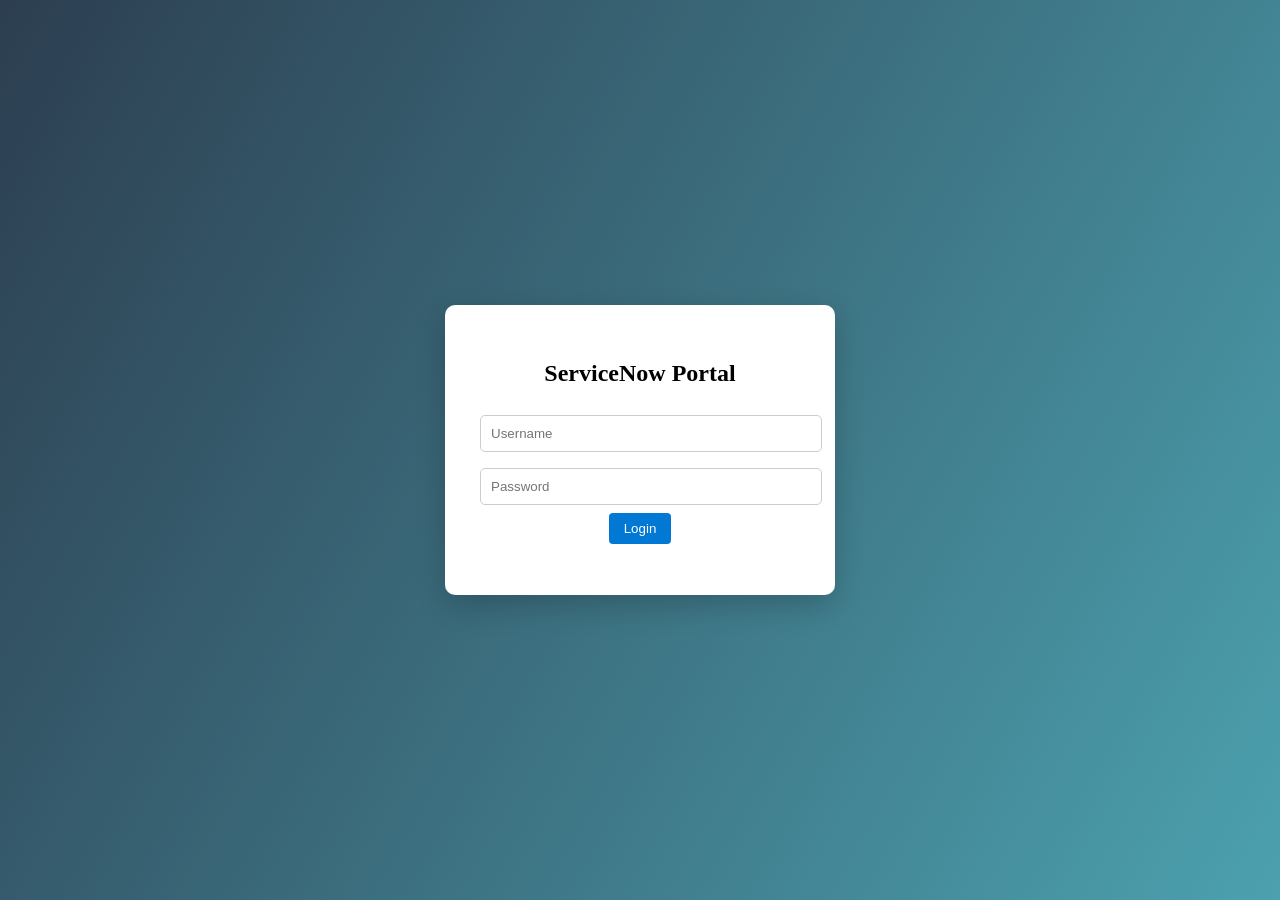
<file: index2.html>
<!DOCTYPE html>
<html>
<head>
<title>ServiceNow Support Portal</title>

<style>

body{
font-family:Segoe UI;
margin:0;
background:#eef2f7;
}

/* NAVBAR */

.navbar{
background:#1f2d3d;
color:white;
padding:15px 25px;
display:flex;
justify-content:space-between;
align-items:center;
}

.navbar span{
font-size:14px;
opacity:0.8;
}

/* LOGIN */

.login{
display:flex;
justify-content:center;
align-items:center;
height:100vh;
background:linear-gradient(120deg,#2c3e50,#4ca1af);
}

.login-box{
background:white;
padding:35px;
width:320px;
border-radius:10px;
text-align:center;
box-shadow:0 10px 30px rgba(0,0,0,0.2);
}

input,select{
width:100%;
padding:10px;
margin:8px 0;
border:1px solid #ccc;
border-radius:5px;
}

/* DASHBOARD */

.container{
background:white;
margin:20px;
padding:20px;
border-radius:8px;
box-shadow:0 5px 10px rgba(0,0,0,0.1);
}

.stats{
display:flex;
gap:20px;
margin:20px;
}

.card{
flex:1;
background:white;
padding:20px;
border-radius:8px;
box-shadow:0 5px 10px rgba(0,0,0,0.1);
text-align:center;
}

.card h3{
margin:0;
color:#777;
}

.card p{
font-size:26px;
font-weight:bold;
margin-top:10px;
}

/* BUTTONS */

button{
padding:8px 15px;
background:#0078d4;
border:none;
color:white;
border-radius:4px;
cursor:pointer;
}

button:hover{
background:#005fa3;
}

.delete{
background:#e74c3c;
}

.delete:hover{
background:#c0392b;
}

/* TABLE */

table{
width:100%;
border-collapse:collapse;
}

th,td{
padding:10px;
border-bottom:1px solid #ddd;
text-align:center;
}

th{
background:#f4f6f9;
}

.status-open{
color:#27ae60;
font-weight:bold;
}

.status-closed{
color:#e74c3c;
font-weight:bold;
}

.search-box{
margin-bottom:15px;
}

.hidden{
display:none;
}

</style>

</head>

<body>

<!-- LOGIN PAGE -->

<div id="loginPage" class="login">

<div class="login-box">

<h2>ServiceNow Portal</h2>

<input type="text" id="username" placeholder="Username">
<input type="password" id="password" placeholder="Password">

<button onclick="login()">Login</button>

<p id="msg"></p>

</div>

</div>


<!-- DASHBOARD -->

<div id="dashboard" class="hidden">

<div class="navbar">
<h2>Support Ticket Dashboard</h2>
<span id="welcomeUser"></span>
<button onclick="logout()">Logout</button>
</div>


<!-- STATISTICS -->

<div class="stats">

<div class="card">
<h3>Total Tickets</h3>
<p id="totalTickets">0</p>
</div>

<div class="card">
<h3>Open</h3>
<p id="openTickets">0</p>
</div>

<div class="card">
<h3>Closed</h3>
<p id="closedTickets">0</p>
</div>

</div>


<!-- CREATE TICKET -->

<div class="container">

<h3>Create Ticket</h3>

<input type="text" id="title" placeholder="Ticket Title">

<select id="issue">

<option>Regarding Certificates</option>
<option>Unable to login to platform</option>
<option>404 Error</option>
<option>Regarding User expired</option>

</select>

<button onclick="createTicket()">Submit Ticket</button>

</div>


<!-- TICKET TABLE -->

<div class="container">

<h3>Ticket History</h3>

<input class="search-box" type="text" id="search" placeholder="Search tickets..." onkeyup="searchTicket()">

<table>

<thead>
<tr>
<th>ID</th>
<th>Title</th>
<th>Issue</th>
<th>Group</th>
<th>Date</th>
<th>Status</th>
<th>Action</th>
</tr>
</thead>

<tbody id="ticketTable"></tbody>

</table>

</div>

</div>


<script>

const users = [
{username:"admin",password:"1234"},
{username:"niranjan",password:"2222"},
{username:"katherine",password:"1111"}
];

let tickets = JSON.parse(localStorage.getItem("tickets")) || [];
let ticketID = tickets.length + 1;


// LOGIN

function login(){

let user=document.getElementById("username").value;
let pass=document.getElementById("password").value;

let valid = users.find(u => u.username===user && u.password===pass);

if(valid){

document.getElementById("loginPage").classList.add("hidden");
document.getElementById("dashboard").classList.remove("hidden");

document.getElementById("welcomeUser").innerHTML="Welcome "+user;

loadTickets();
}
else{
document.getElementById("msg").innerHTML="Invalid Login";
}

}


// LOGOUT

function logout(){
location.reload();
}


// CREATE TICKET

function createTicket(){

let title=document.getElementById("title").value;
let issue=document.getElementById("issue").value;

let group=issue==="Regarding Certificates" ? "Certificates Team":"Platform Team";

let ticket={
id:ticketID++,
title:title,
issue:issue,
group:group,
date:new Date().toLocaleDateString(),
status:"Open"
};

tickets.push(ticket);

localStorage.setItem("tickets",JSON.stringify(tickets));

loadTickets();

}


// LOAD TICKETS

function loadTickets(){

let table=document.getElementById("ticketTable");
table.innerHTML="";

let open=0;
let closed=0;

tickets.forEach((ticket,index)=>{

let row=table.insertRow();

row.insertCell(0).innerHTML=ticket.id;
row.insertCell(1).innerHTML=ticket.title;
row.insertCell(2).innerHTML=ticket.issue;
row.insertCell(3).innerHTML=ticket.group;
row.insertCell(4).innerHTML=ticket.date;

let statusCell=row.insertCell(5);

if(ticket.status==="Open"){
statusCell.innerHTML="<span class='status-open'>Open</span>";
open++;
}
else{
statusCell.innerHTML="<span class='status-closed'>Closed</span>";
closed++;
}

row.insertCell(6).innerHTML=
"<button onclick='closeTicket("+index+")'>Close</button> "+
"<button class='delete' onclick='deleteTicket("+index+")'>Delete</button>";

});

document.getElementById("totalTickets").innerHTML=tickets.length;
document.getElementById("openTickets").innerHTML=open;
document.getElementById("closedTickets").innerHTML=closed;

}


// CLOSE TICKET

function closeTicket(index){

tickets[index].status="Closed";

localStorage.setItem("tickets",JSON.stringify(tickets));

loadTickets();

}


// DELETE TICKET

function deleteTicket(index){

tickets.splice(index,1);

localStorage.setItem("tickets",JSON.stringify(tickets));

loadTickets();

}


// SEARCH

function searchTicket(){

let input=document.getElementById("search").value.toLowerCase();

let rows=document.querySelectorAll("#ticketTable tr");

rows.forEach(row=>{
row.style.display=row.innerText.toLowerCase().includes(input)?"":"none";
});

}

</script>

</body>
</html>
</file>
